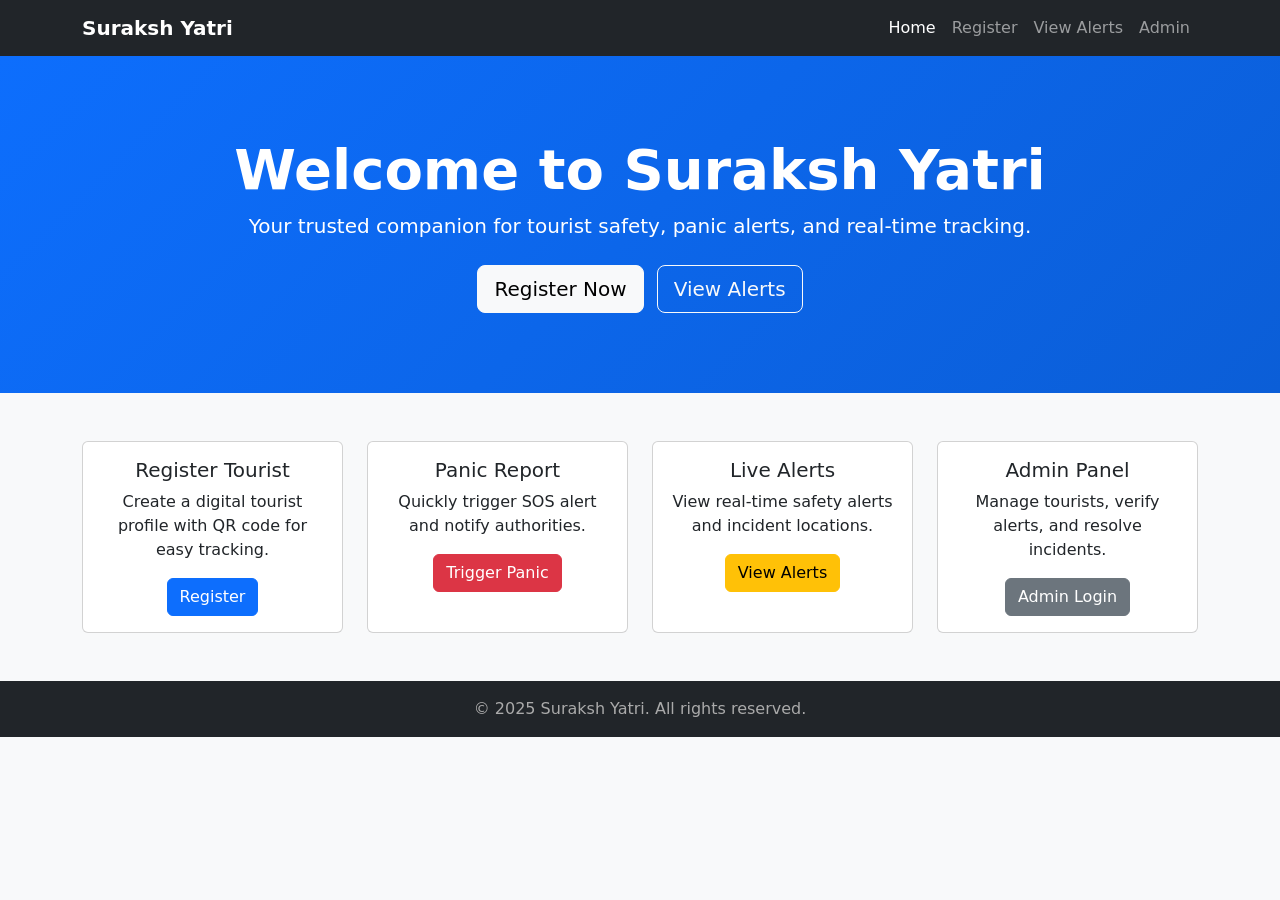
<file: frontend/index.html>
<!DOCTYPE html>
<html lang="en">
<head>
    <meta charset="UTF-8">
    <meta name="viewport" content="width=device-width, initial-scale=1.0">
    <title>Suraksh Yatri | Safety & Reporting Portal</title>
    <link href="https://cdn.jsdelivr.net/npm/bootstrap@5.3.3/dist/css/bootstrap.min.css" rel="stylesheet">
    <style>
        body {
            background-color: #f8f9fa;
        }
        .hero-section {
            background: linear-gradient(135deg, #0d6efd 0%, #0b5ed7 100%);
            color: white;
            padding: 5rem 1rem;
            text-align: center;
        }
        .feature-card {
            transition: transform 0.2s ease-in-out;
        }
        .feature-card:hover {
            transform: translateY(-5px);
            box-shadow: 0 0.5rem 1rem rgba(0,0,0,0.15);
        }
        footer {
            background-color: #212529;
            color: #aaa;
            padding: 1rem;
            text-align: center;
        }
    </style>
</head>
<body>

    <!-- Navbar -->
    <nav class="navbar navbar-expand-lg navbar-dark bg-dark">
        <div class="container">
            <a class="navbar-brand fw-bold" href="#">Suraksh Yatri</a>
            <button class="navbar-toggler" type="button" data-bs-toggle="collapse" data-bs-target="#navbarNav">
                <span class="navbar-toggler-icon"></span>
            </button>
            <div class="collapse navbar-collapse" id="navbarNav">
                <ul class="navbar-nav ms-auto">
                    <li class="nav-item"><a class="nav-link active" href="#">Home</a></li>
                    <li class="nav-item"><a class="nav-link" href="/register.html">Register</a></li>
                    <li class="nav-item"><a class="nav-link" href="/dashboard.html">View Alerts</a></li>
                    <li class="nav-item"><a class="nav-link" href="/admin.html">Admin</a></li>
                </ul>
            </div>
        </div>
    </nav>

    <!-- Hero Section -->
    <section class="hero-section">
        <div class="container">
            <h1 class="display-4 fw-bold">Welcome to Suraksh Yatri</h1>
            <p class="lead mb-4">Your trusted companion for tourist safety, panic alerts, and real-time tracking.</p>
            <a href="/register.html" class="btn btn-light btn-lg me-2">Register Now</a>
            <a href="/dashboard.html" class="btn btn-outline-light btn-lg">View Alerts</a>
        </div>
    </section>

    <!-- Feature Cards -->
    <div class="container my-5">
        <div class="row g-4">
            <div class="col-md-3">
                <div class="card feature-card h-100 text-center">
                    <div class="card-body">
                        <h5 class="card-title">Register Tourist</h5>
                        <p class="card-text">Create a digital tourist profile with QR code for easy tracking.</p>
                        <a href="/register.html" class="btn btn-primary">Register</a>
                    </div>
                </div>
            </div>
            <div class="col-md-3">
                <div class="card feature-card h-100 text-center">
                    <div class="card-body">
                        <h5 class="card-title">Panic Report</h5>
                        <p class="card-text">Quickly trigger SOS alert and notify authorities.</p>
                        <a href="/report.html" class="btn btn-danger">Trigger Panic</a>
                    </div>
                </div>
            </div>
            <div class="col-md-3">
                <div class="card feature-card h-100 text-center">
                    <div class="card-body">
                        <h5 class="card-title">Live Alerts</h5>
                        <p class="card-text">View real-time safety alerts and incident locations.</p>
                        <a href="/dashboard.html" class="btn btn-warning">View Alerts</a>
                    </div>
                </div>
            </div>
            <div class="col-md-3">
                <div class="card feature-card h-100 text-center">
                    <div class="card-body">
                        <h5 class="card-title">Admin Panel</h5>
                        <p class="card-text">Manage tourists, verify alerts, and resolve incidents.</p>
                        <a href="/admin.html" class="btn btn-secondary">Admin Login</a>
                    </div>
                </div>
            </div>
        </div>
    </div>

    <!-- Footer -->
    <footer>
        <p class="mb-0">&copy; 2025 Suraksh Yatri. All rights reserved.</p>
    </footer>

    <script src="https://cdn.jsdelivr.net/npm/bootstrap@5.3.3/dist/js/bootstrap.bundle.min.js"></script>
</body>
</html>
</file>
